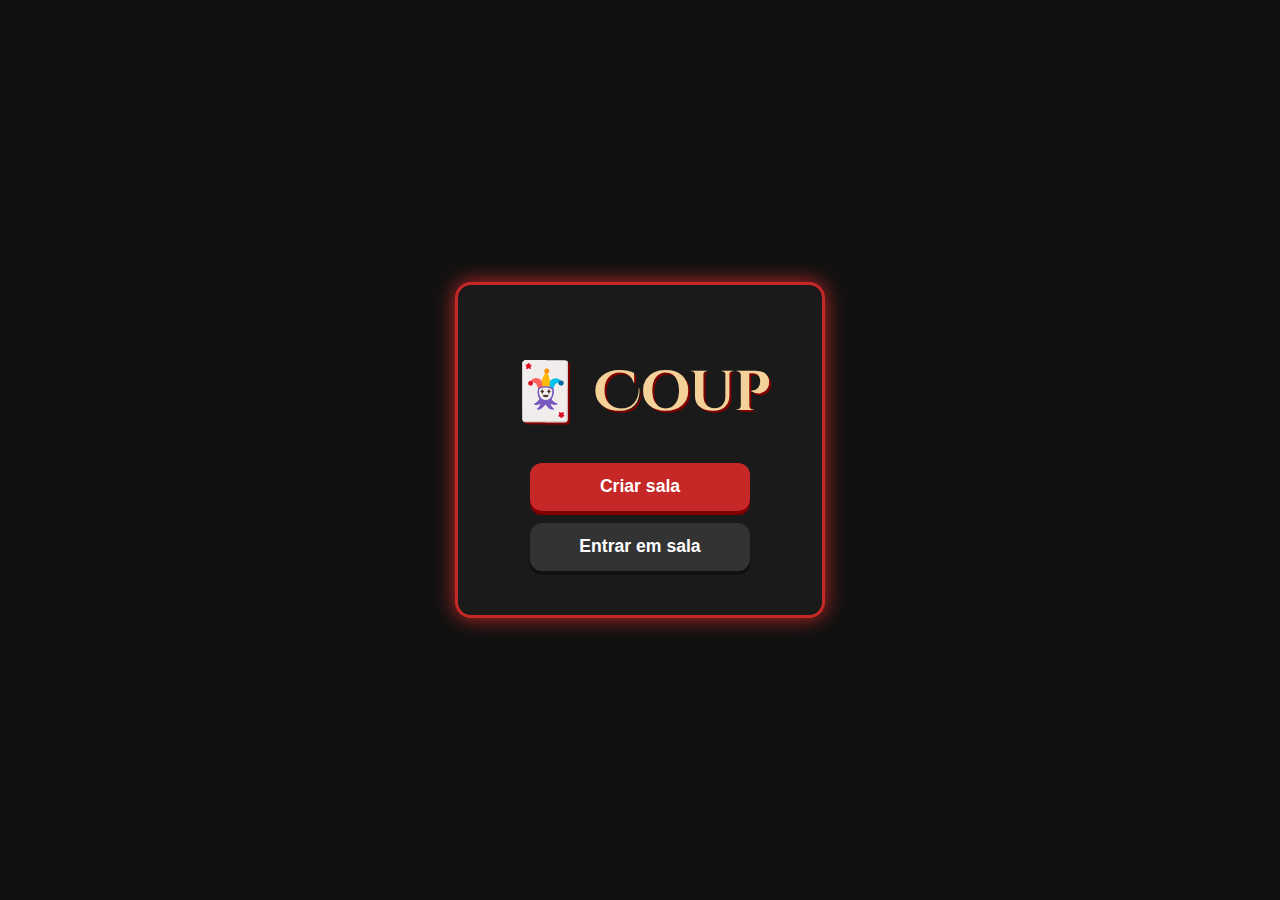
<file: index.html>
<!DOCTYPE html>
<html lang="pt-BR">

<head>
  <meta charset="UTF-8" />
  <title>Coup</title>
  <meta name="viewport" content="width=device-width, initial-scale=1.0" />
  <link rel="stylesheet" href="style.css" />

  <link rel="preconnect" href="https://fonts.googleapis.com">
  <link rel="preconnect" href="https://fonts.gstatic.com" crossorigin>
  <link href="https://fonts.googleapis.com/css2?family=Cinzel+Decorative:wght@400;700&display=swap" rel="stylesheet">

</head>

<body>
  <div class="container" id="home-screen">
    <h1>🃏 Coup</h1>

    <button class="primary" id="createRoomBtn">Criar sala</button>
    <button class="secondary" id="joinRoomBtn">Entrar em sala</button>
  </div>

  <div class="container" id="join-screen" style="display: none;">
    <h1>Entrar na sala</h1>

    <input type="text" id="roomCode" placeholder="Código da sala" />
    <button class="primary" id="confirmJoinBtn">Entrar</button>
    <button class="secondary" id="backBtn">Voltar</button>
  </div>

  <div class="container" id="room-screen" style="display: none;">
    <p>Código da sala:</p>
    <h2 id="roomCodeDisplay">----</h2>

    <p>Jogadores:</p>
    <ul id="playersList"></ul>

    <button class="secondary" id="backFromRoomBtn">Sair da sala</button>
  </div>


  <script src="script.js" defer></script>
</body>

</html>
</file>
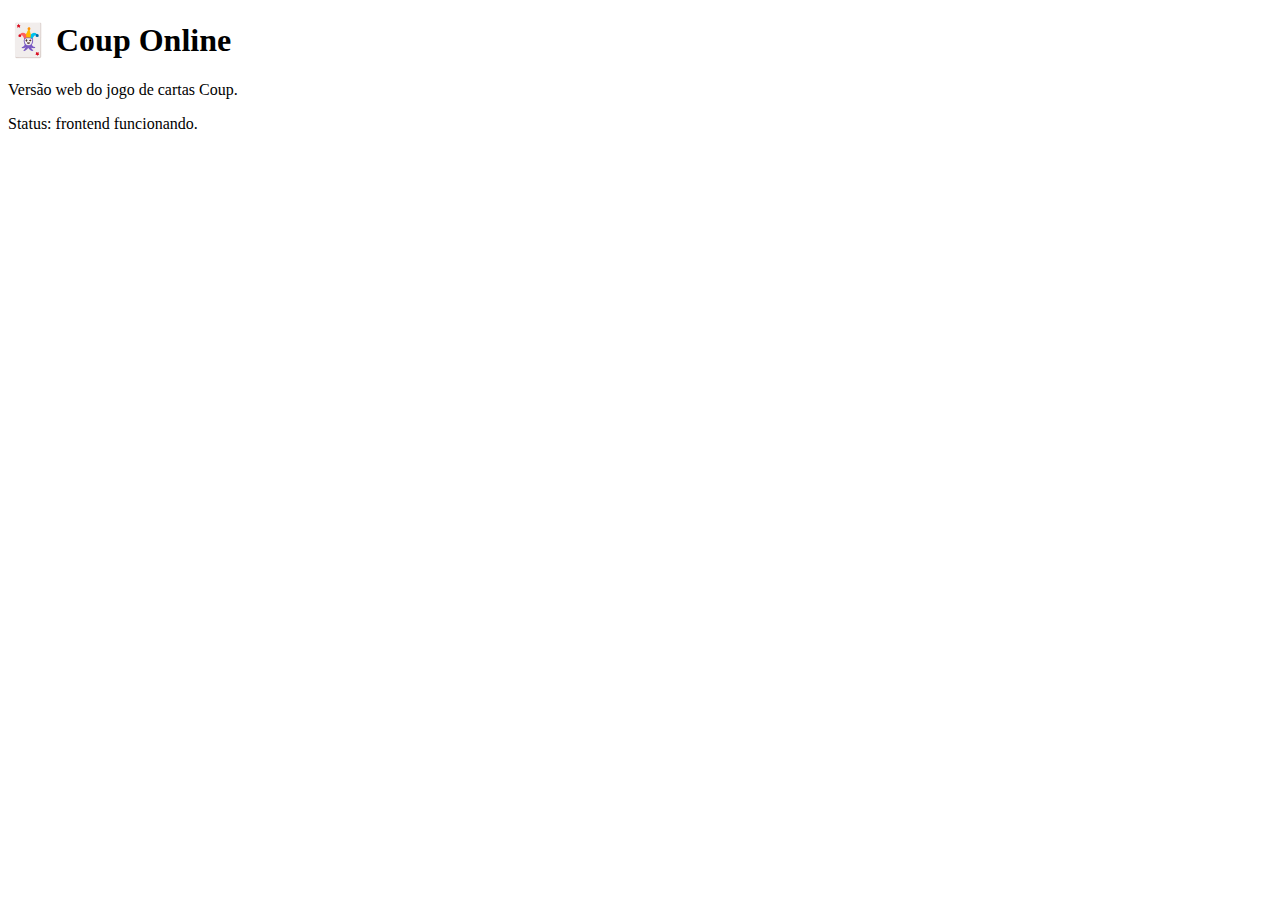
<file: client/index.html>
<!DOCTYPE html>
<html lang="pt-BR">
<head>
  <meta charset="UTF-8" />
  <title>Coup Online</title>
  <meta name="viewport" content="width=device-width, initial-scale=1.0" />
</head>
<body>
  <h1>🃏 Coup Online</h1>
  <p>Versão web do jogo de cartas Coup.</p>
  <p>Status: frontend funcionando.</p>
</body>
</html>
</file>
<file: style.css>
body {
  margin: 0;
  font-family: "Cinzel Decorative", serif;
  background: #111;
  color: #fff;
  height: 100vh;
  display: flex;
  justify-content: center;
  align-items: center;
}
.container {
  text-align: center;
  padding: 2rem;
  background: #1a1a1a;
  border: 3px solid #c62828;
  border-radius: 16px;
  box-shadow: 0 0 20px #c62828;
  min-width: 300px;
}

h1 {
  font-size: 3.5rem;
  margin-bottom: 2rem;
  color: #f5d19a;
  text-shadow: 2px 2px #800000;
}

button {
  display: block;
  width: 220px;
  margin: 0.75rem auto;
  padding: 0.85rem;
  font-size: 1.1rem;
  border: none;
  border-radius: 12px;
  cursor: pointer;
  font-family: Arial, Helvetica, sans-serif;
  font-weight: 700;
}

button.primary {
  background: #c62828;
  color: #fff;
  box-shadow: 0 4px #800000;
}

button.secondary {
  background: #333;
  color: #fff;
  box-shadow: 0 4px #111;
}

button:hover {
  opacity: 0.9;
  transform: translateY(-2px);
  transition: 0.2s;
}
</file>
